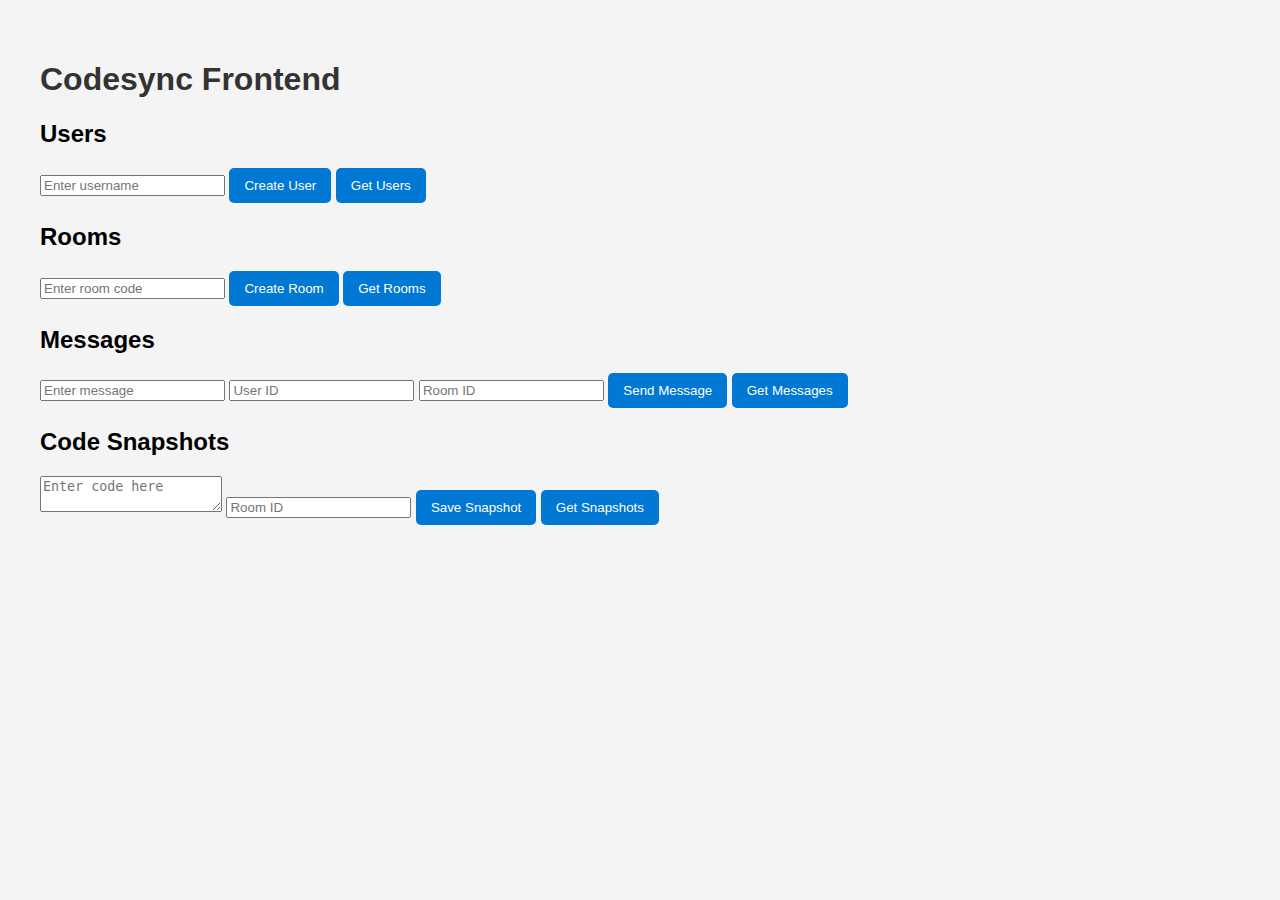
<file: frontend/index.html>
<!DOCTYPE html>
<html lang="en">
<head>
  <meta charset="UTF-8">
  <title>Codesync Frontend</title>
  <script src="script.js" defer></script>
  <link rel="stylesheet" href="styles.css">
</head>
<body>
  <h1>Codesync Frontend</h1>

  <!-- Users -->
  <h2>Users</h2>
  <input type="text" id="usernameInput" placeholder="Enter username">
  <button id="createUserBtn">Create User</button>
  <button id="getUsersBtn">Get Users</button>
  <pre id="usersOutput"></pre>

  <!-- Rooms -->
  <h2>Rooms</h2>
  <input type="text" id="roomInput" placeholder="Enter room code">
  <button id="createRoomBtn">Create Room</button>
  <button id="getRoomsBtn">Get Rooms</button>
  <pre id="roomsOutput"></pre>

  <!-- Messages -->
  <h2>Messages</h2>
  <input type="text" id="messageText" placeholder="Enter message">
  <input type="number" id="messageUserId" placeholder="User ID">
  <input type="number" id="messageRoomId" placeholder="Room ID">
  <button id="createMessageBtn">Send Message</button>
  <button id="getMessagesBtn">Get Messages</button>
  <pre id="messagesOutput"></pre>

  <!-- Snapshots -->
  <h2>Code Snapshots</h2>
  <textarea id="snapshotCode" placeholder="Enter code here"></textarea>
  <input type="number" id="snapshotRoomId" placeholder="Room ID">
  <button id="createSnapshotBtn">Save Snapshot</button>
  <button id="getSnapshotsBtn">Get Snapshots</button>
  <pre id="snapshotsOutput"></pre>
</body>
</html>
</file>
<file: frontend/styles.css>
body {
  font-family: Arial, sans-serif;
  padding: 2rem;
  background: #f4f4f4;
}

h1 {
  color: #333;
}

button {
  padding: 10px 15px;
  background: #0078d4;
  color: white;
  border: none;
  border-radius: 5px;
  cursor: pointer;
}

button:hover {
  background: #005a9e;
}

#output {
  margin-top: 20px;
  font-weight: bold;
}
</file>
